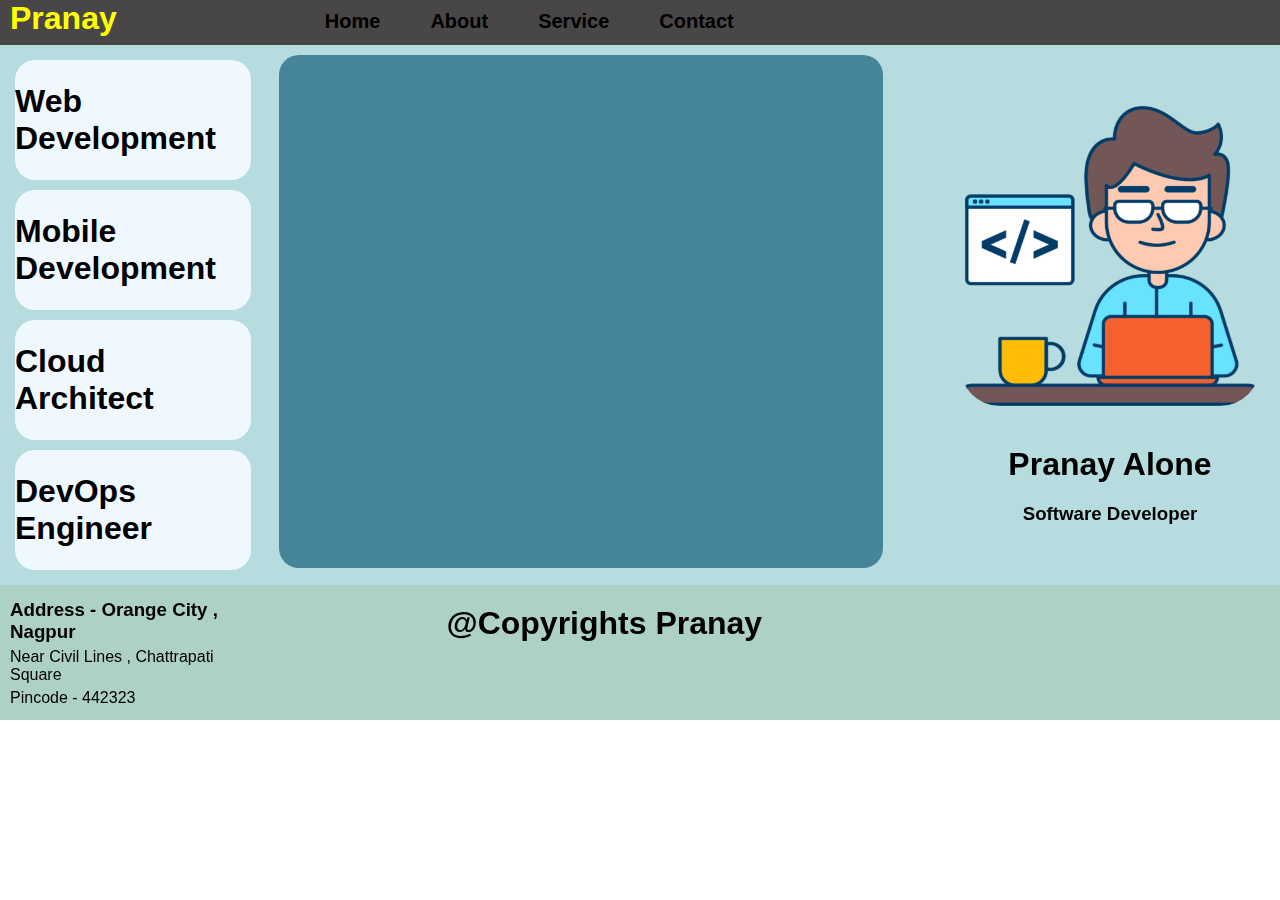
<file: CSSGrid/index.html>
<!DOCTYPE html>
<html lang="en">

<head>
    <meta charset="UTF-8">
    <meta name="viewport" content="width=device-width, initial-scale=1.0">
    <link rel="stylesheet" href="styles.css">
    <link rel="stylesheet" href="https://cdnjs.cloudflare.com/ajax/libs/font-awesome/6.5.1/css/all.min.css"
        integrity="sha512-DTOQO9RWCH3ppGqcWaEA1BIZOC6xxalwEsw9c2QQeAIftl+Vegovlnee1c9QX4TctnWMn13TZye+giMm8e2LwA=="
        crossorigin="anonymous" referrerpolicy="no-referrer" />
    <title>Dashboard</title>
</head>

<body>
    <div class="grid-contianer">
        <div class="grid-item-1">
            <h1 class="logo">Pranay</h1>
        </div>
        <div class="grid-item-2">
            <ul class="nav-links">
                <li class="item-link">Home</li>
                <li class="item-link">About</li>
                <li class="item-link">Service</li>
                <li class="item-link">Contact</li>
                <li class="item-link"></li>
                <li class="item-link"></li>
                <li class="item-link"></li>
            </ul>
        
        </div>
        <div class="grid-item-3">
            <div class="icons">
                <i class="fa-brands fa-linkedin"></i>
                <i class="fa-brands fa-github-alt"></i>
                <i class="fa-brands fa-youtube"></i>
                <i class="fa-brands fa-instagram"></i>
            </div>
        
        </div>
        <div class="grid-item-4">
            <div class="cards">
                <h1>Web Development</h1>
            </div>
            <div class="cards">
                <h1>Mobile Development</h1>
            </div>
            <div class="cards">
                <h1>Cloud Architect</h1>
            </div>
            <div class="cards">
                <h1>DevOps Engineer</h1>
            </div>
        </div>
        <div class="grid-item-5">
            <div class="bigCard">
                <iframe width="560" height="315"
                    src="https://www.youtube.com/embed/YWtAj_HOs_E?controls=0&rel=1&loop=1&&autoplay=1&si=stq9ysMUTqhszeR2"
                    title="YouTube video player" frameborder="0"
                    allow="accelerometer; autoplay; clipboard-write; encrypted-media; gyroscope; picture-in-picture; web-share"
                    allowfullscreen></iframe>
            </div>
        </div>
        <div class="grid-item-6">
            <img src="images/hackboi.png" alt="profile">
            <div class="name">
                <h1>Pranay Alone</h1>
                <h3>Software Developer</h3>
            </div>
        </div>
        <div class="grid-item-7">
        
            <h3>Address - Orange City , Nagpur </h3>
            <p>Near Civil Lines , Chattrapati Square </p>
            <p>Pincode - 442323</p>
        
        </div>
        <div class="grid-item-8">
            <h1 class="copy">@Copyrights Pranay</h1>
        </div>
        <div class="grid-item-9"> </div>
    </div>
</body>

</html>
</file>
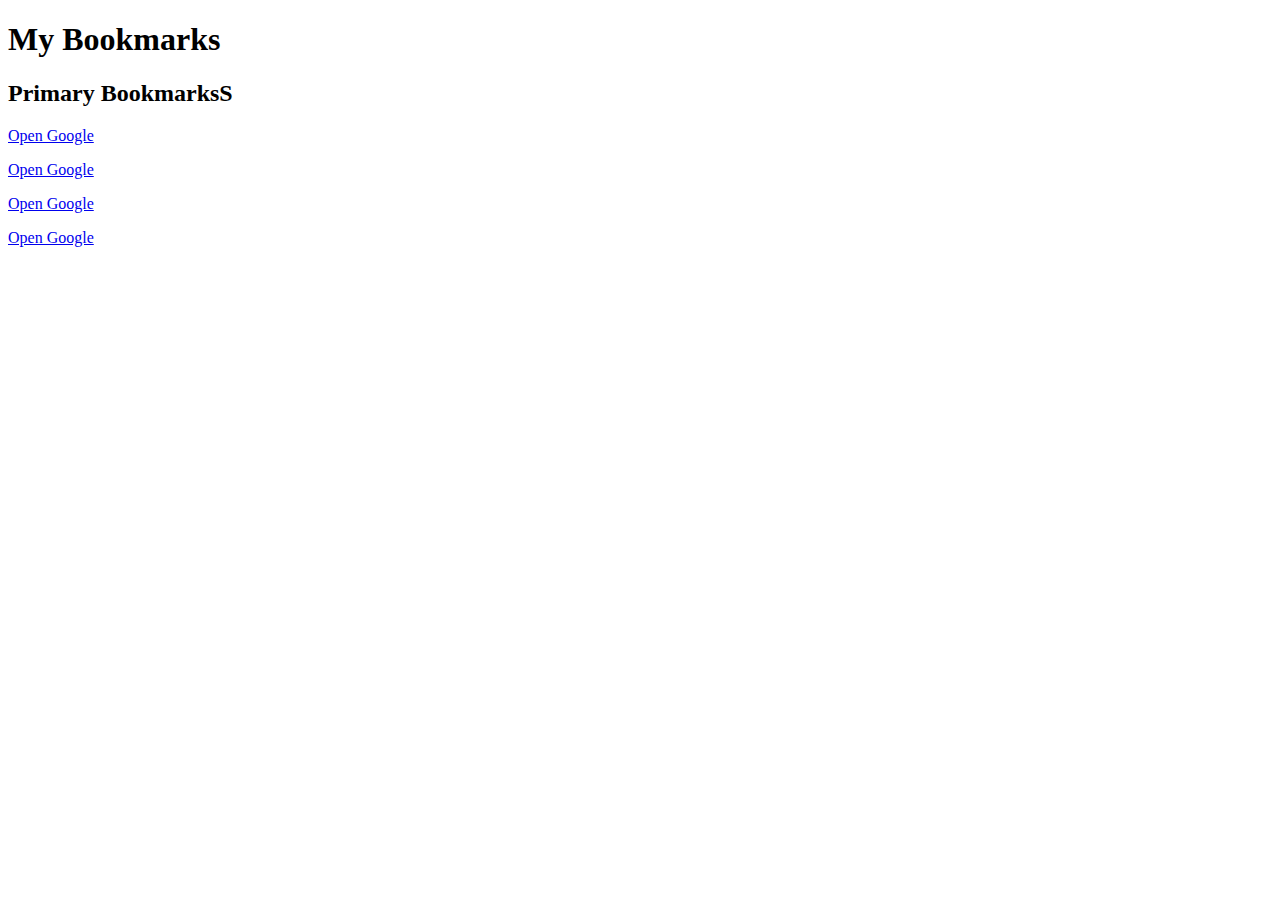
<file: HTML/index.html>
<!DOCTYPE html>
<html lang="en">
  <head>
    <meta charset="UTF-8" />
    <meta name="viewport" content="width=device-width, initial-scale=1.0" />
    <title>Bookmark Manager - Pranay Alone</title>
    </head>
    
    <body>
    <h1>My Bookmarks</h1>
    <h2>Primary BookmarksS</h2>
    <p>
      <a href="https://www.google.com" target="_blank">Open Google</a>
    </p>
    <p>
      <a href="https://www.google.com" target="_blank">Open Google</a>
    </p>
    <p>
      <a href="https://www.google.com" target="_blank">Open Google</a>
    </p>
    <p>
      <a href="https://www.google.com" target="_blank">Open Google</a>
    </p>
    </body>
</html>
</file>
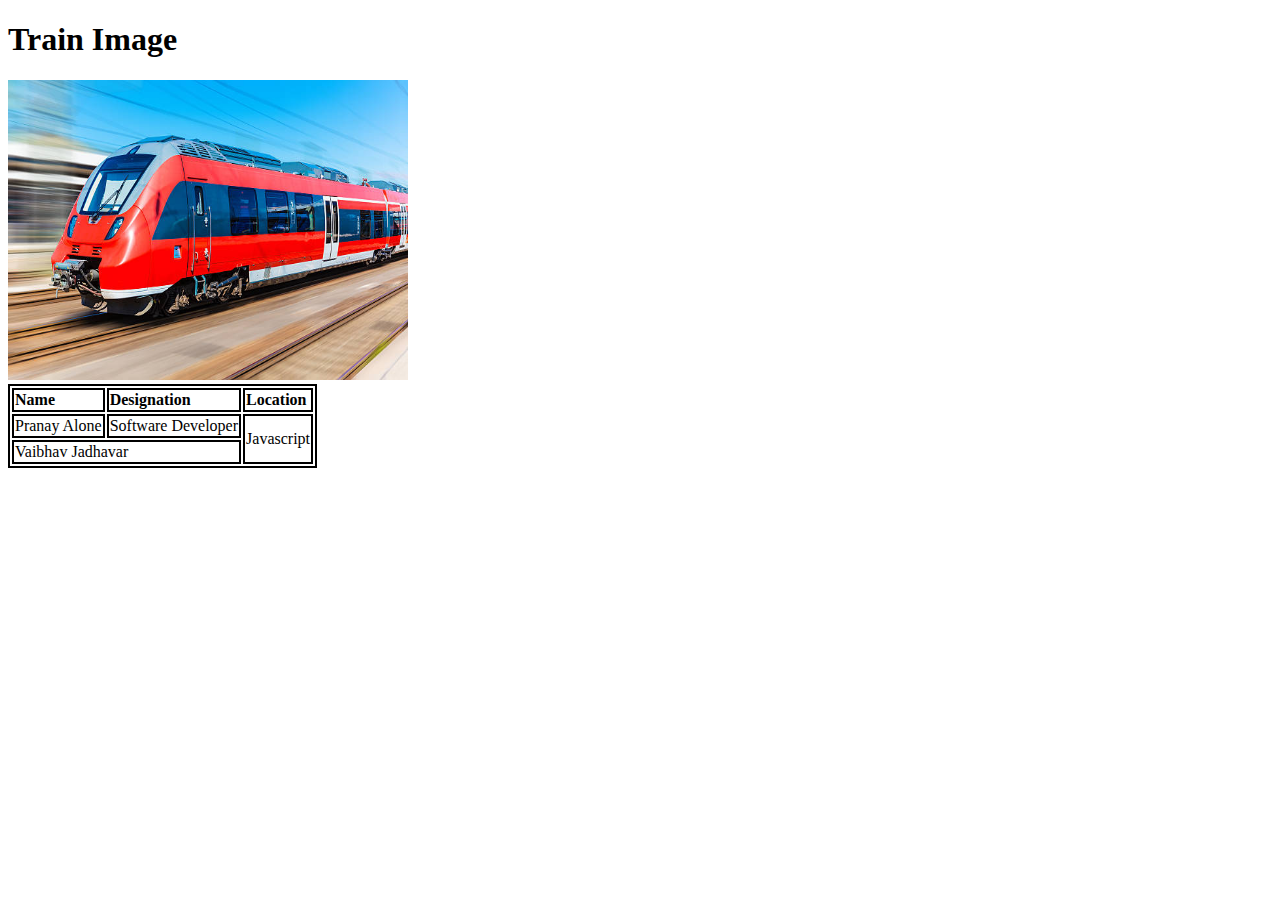
<file: HTML/imagemanger.html>
<!DOCTYPE html>
<html lang="en">

<head>
  <meta charset="UTF-8">
  <meta name="viewport" content="width=device-width, initial-scale=1.0">
  <title>Images in Html</title>
  <link rel="stylesheet" href="imagestyle.css">
</head>

<body>
  <h1>Train Image</h1>
  <img width="400" height="300" src="../Images/train.jpg" alt="train-img">

  <!-- Tables in Html -->
  <table>
    <thead>
      <tr>
        <th>Name</th>
        <th>Designation</th>
        <th>Location</th>
      </tr>
    </thead>
    <tbody>
      <tr>
        <td>Pranay Alone</td>
        <td>Software Developer</td>
        <td rowspan="2">Javascript</td>
      </tr>
      <tr>
        <td colspan="2">Vaibhav Jadhavar</td>
      </tr>
    </tbody>
  </table>
</body>

</html>
</file>
<file: CSSGrid/styles.css>
.grid-item-1 {
  background-color: rgba(38, 35, 35, 0.844);
  
  }
  
  .logo {
    margin-left: 10px;
    color: yellow;
}

.grid-item-2 {
  background-color: rgba(38, 35, 35, 0.844);
  }
    .nav-links {
      display: flex;
      list-style: none;
      justify-content: center;
      gap: 50px;
      align-items: center;
      padding: 10px;
    }
  
    li {
      font-size: 20px;
      font-weight: bold;
    }
.grid-item-3 {
  background-color: rgba(38, 35, 35, 0.844);
}

.grid-item-4 {
  background-color: #B6DCDF;
    display: flex;
    padding: 10px;
    flex-direction: column;
}
.bigCard {
  height: 95%;
  width: 90%;
  border-radius: 20px;
  background-color: #468499;
  margin: 10px;
}
.grid-item-5 {
  background-color: #B6DCDF
}

.grid-item-6 {
  background-color: #B6DCDF;
    display: flex;
    flex-direction: column;
    justify-content: center;
  }
  
  iframe {
    height: 100%;
    width: 100%;
    border-radius: 20px;
  }
        .cards {
          display: flex;
          justify-content: center;
          align-items: center;
          background-color: aliceblue;
          height: 120px;
          width: 95%;
          margin: 5px;
          border-radius: 20px;
        }
.grid-item-7 {
  background-color: #ADD1C7;
    display: flex;
    flex-direction: column;
    justify-content: center;
    padding: 10px;
    gap: 5px
}

.grid-item-8 {
  display: flex;
    justify-content: center;
    background-color: #ADD1C7;
  }
  
  .copy {
    margin: 20px;
}

.grid-item-9 {
  background-color: #ADD1C7;
}

.grid-contianer {
  width: 100%;
    display: grid;
  grid-template-columns: 2fr 5fr 1fr;
    grid-template-rows: 1fr 12fr 3fr;
  }
  
  * {
    margin: 0;
    padding: 0;
    font-family: 'Franklin Gothic Medium', 'Arial Narrow', Arial, sans-serif;
  }
  
  i {
    font-size: 25px;
    padding: 10px;
  }
  
  .icons {
    display: flex;
    justify-content: flex-end;
  }
  
  img {
    height: 300px;
    width: 300px;
    border-radius: 40px;
    margin: 20px;
  }

.name {
  padding: 20px;
  display: flex;
  justify-content: center;
  flex-direction: column;
  gap: 20px;
  text-align: center;
}
</file>
<file: HTML/imagestyle.css>
table,
thead,
tr,
td,
th {
    text-align: left;
    border: 2px solid
}
</file>
